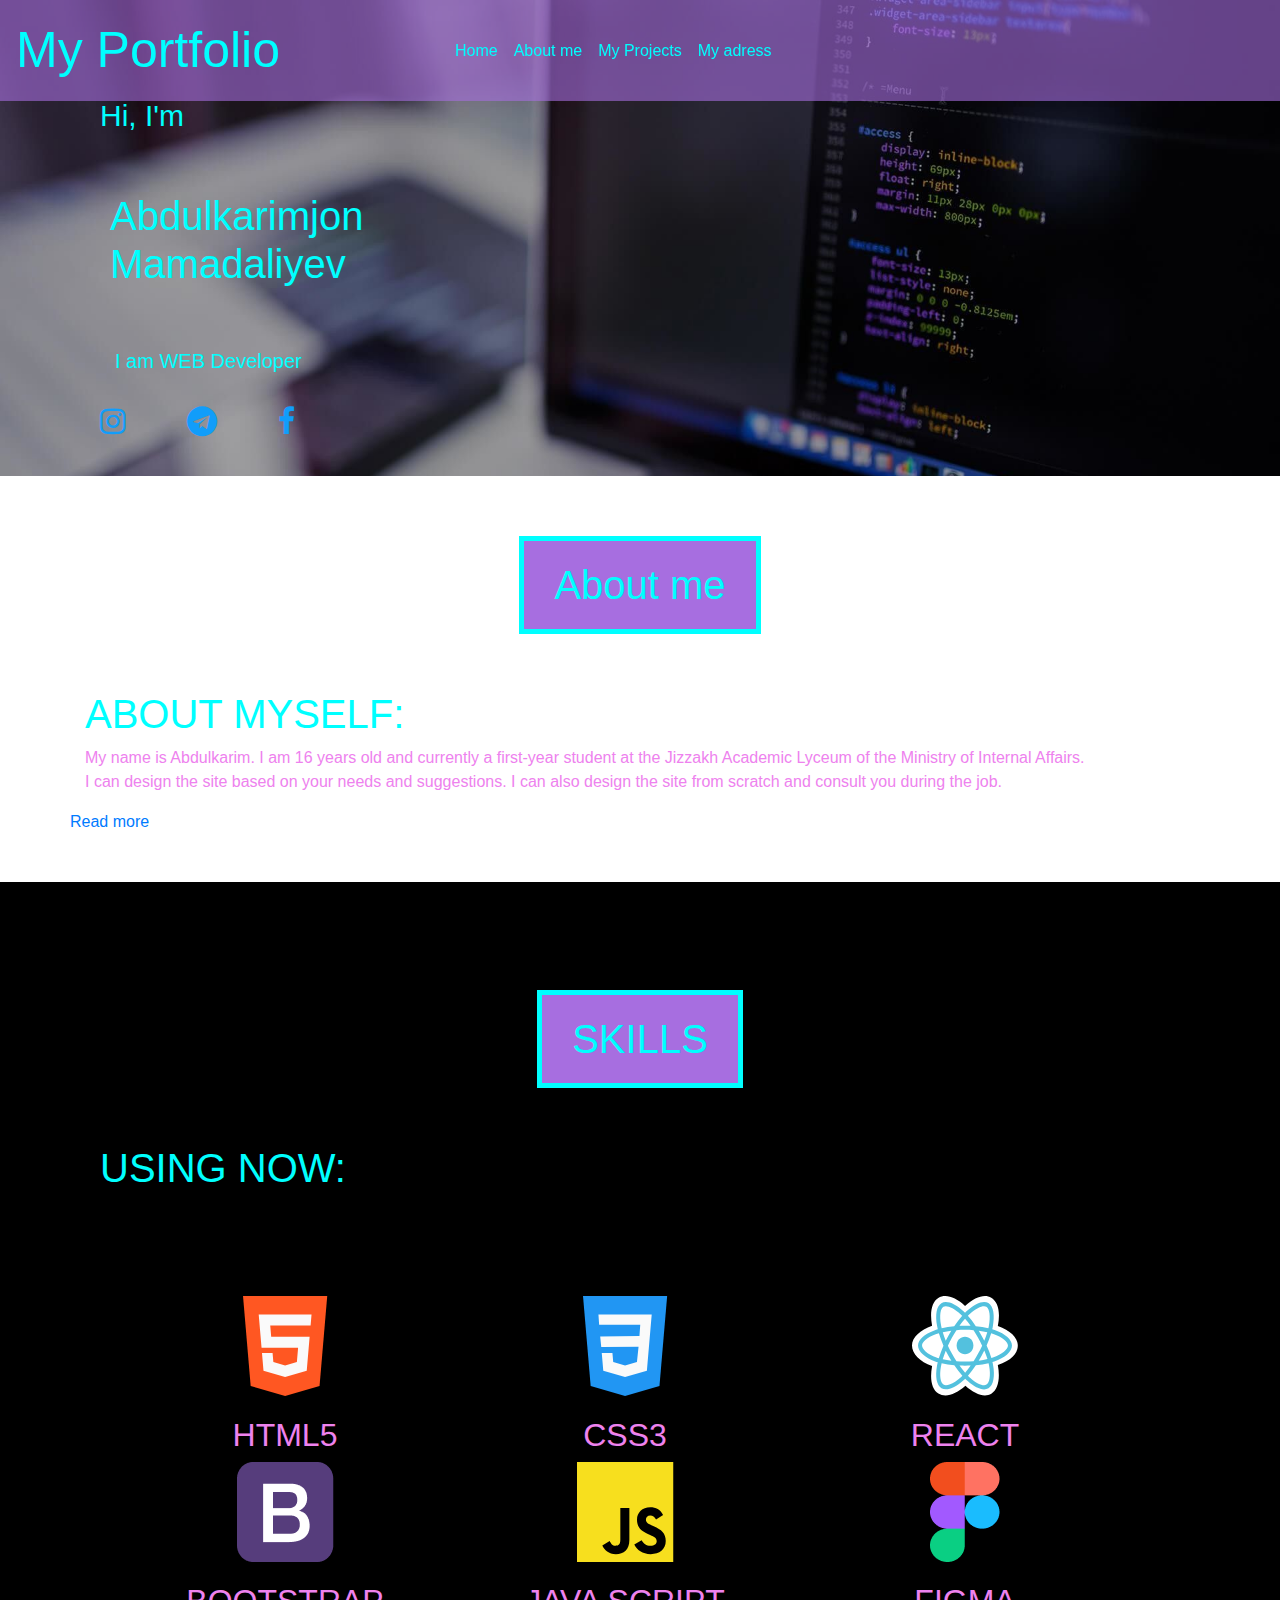
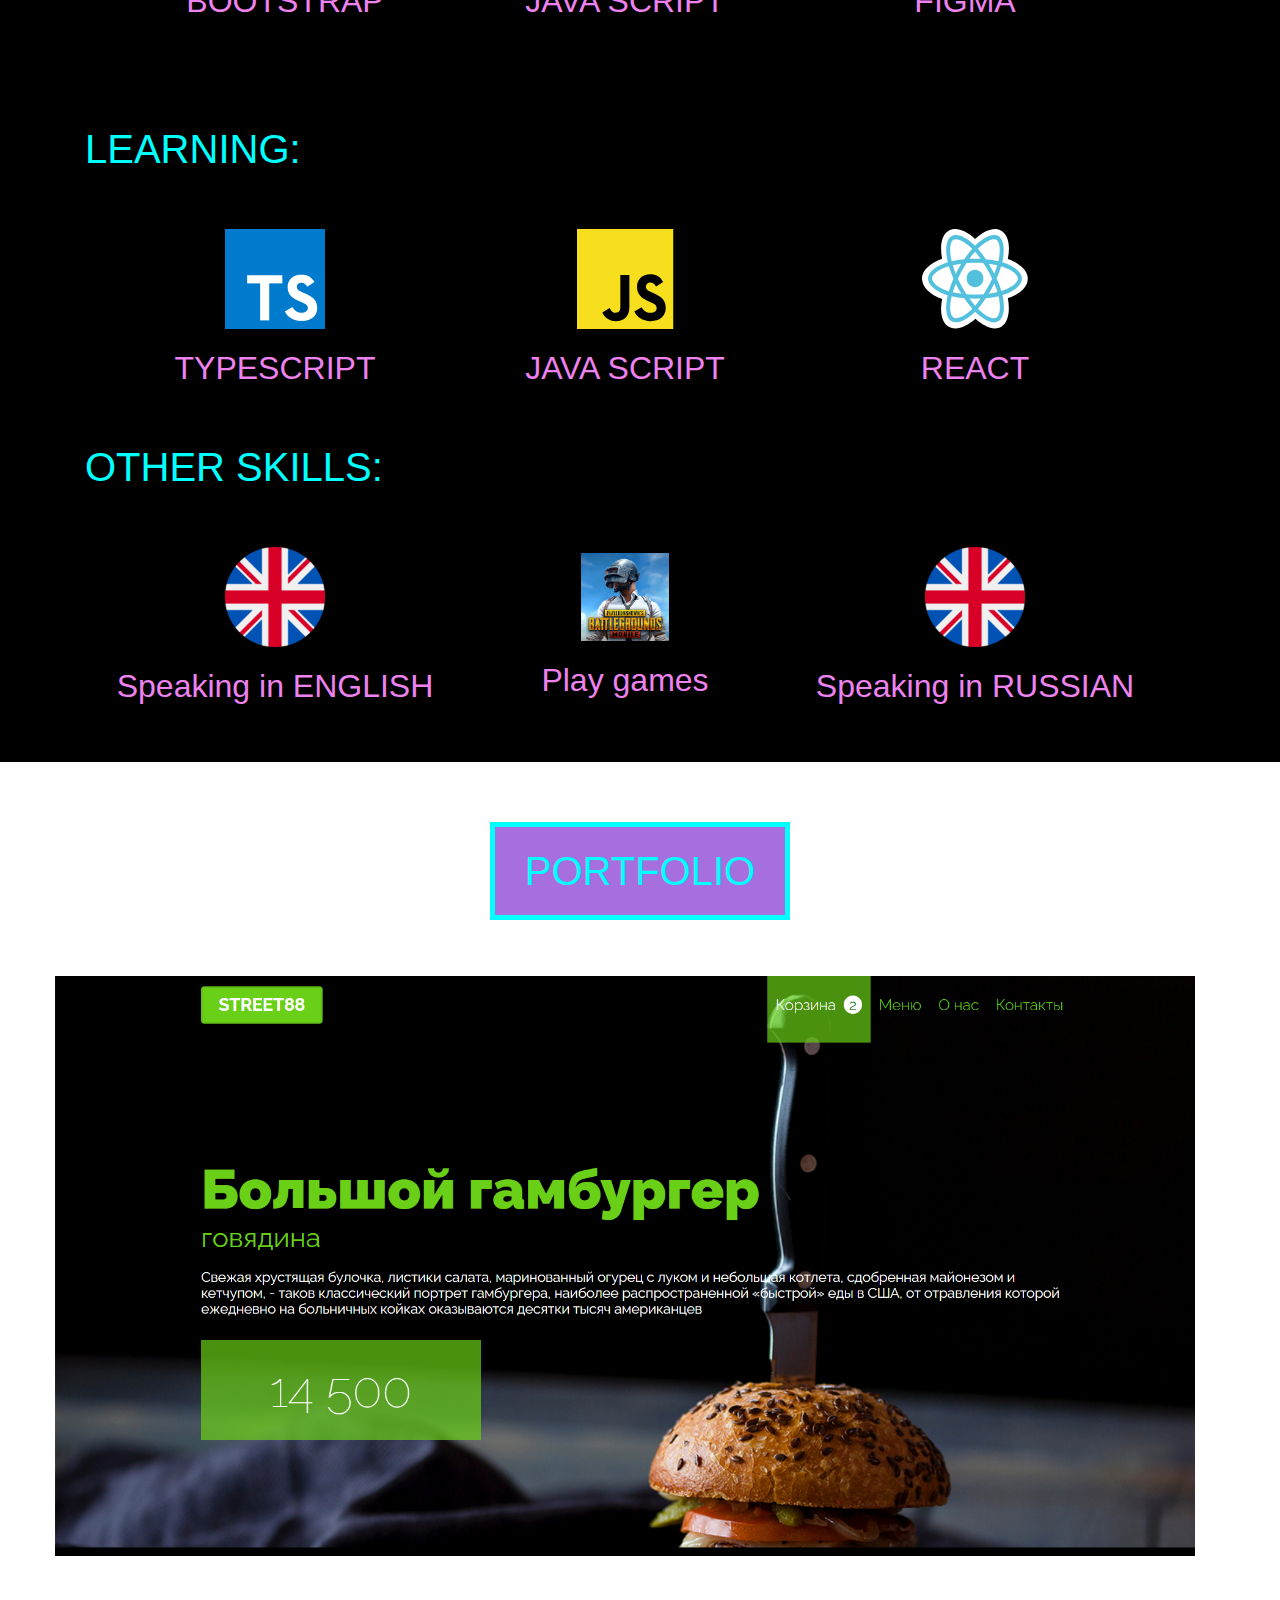
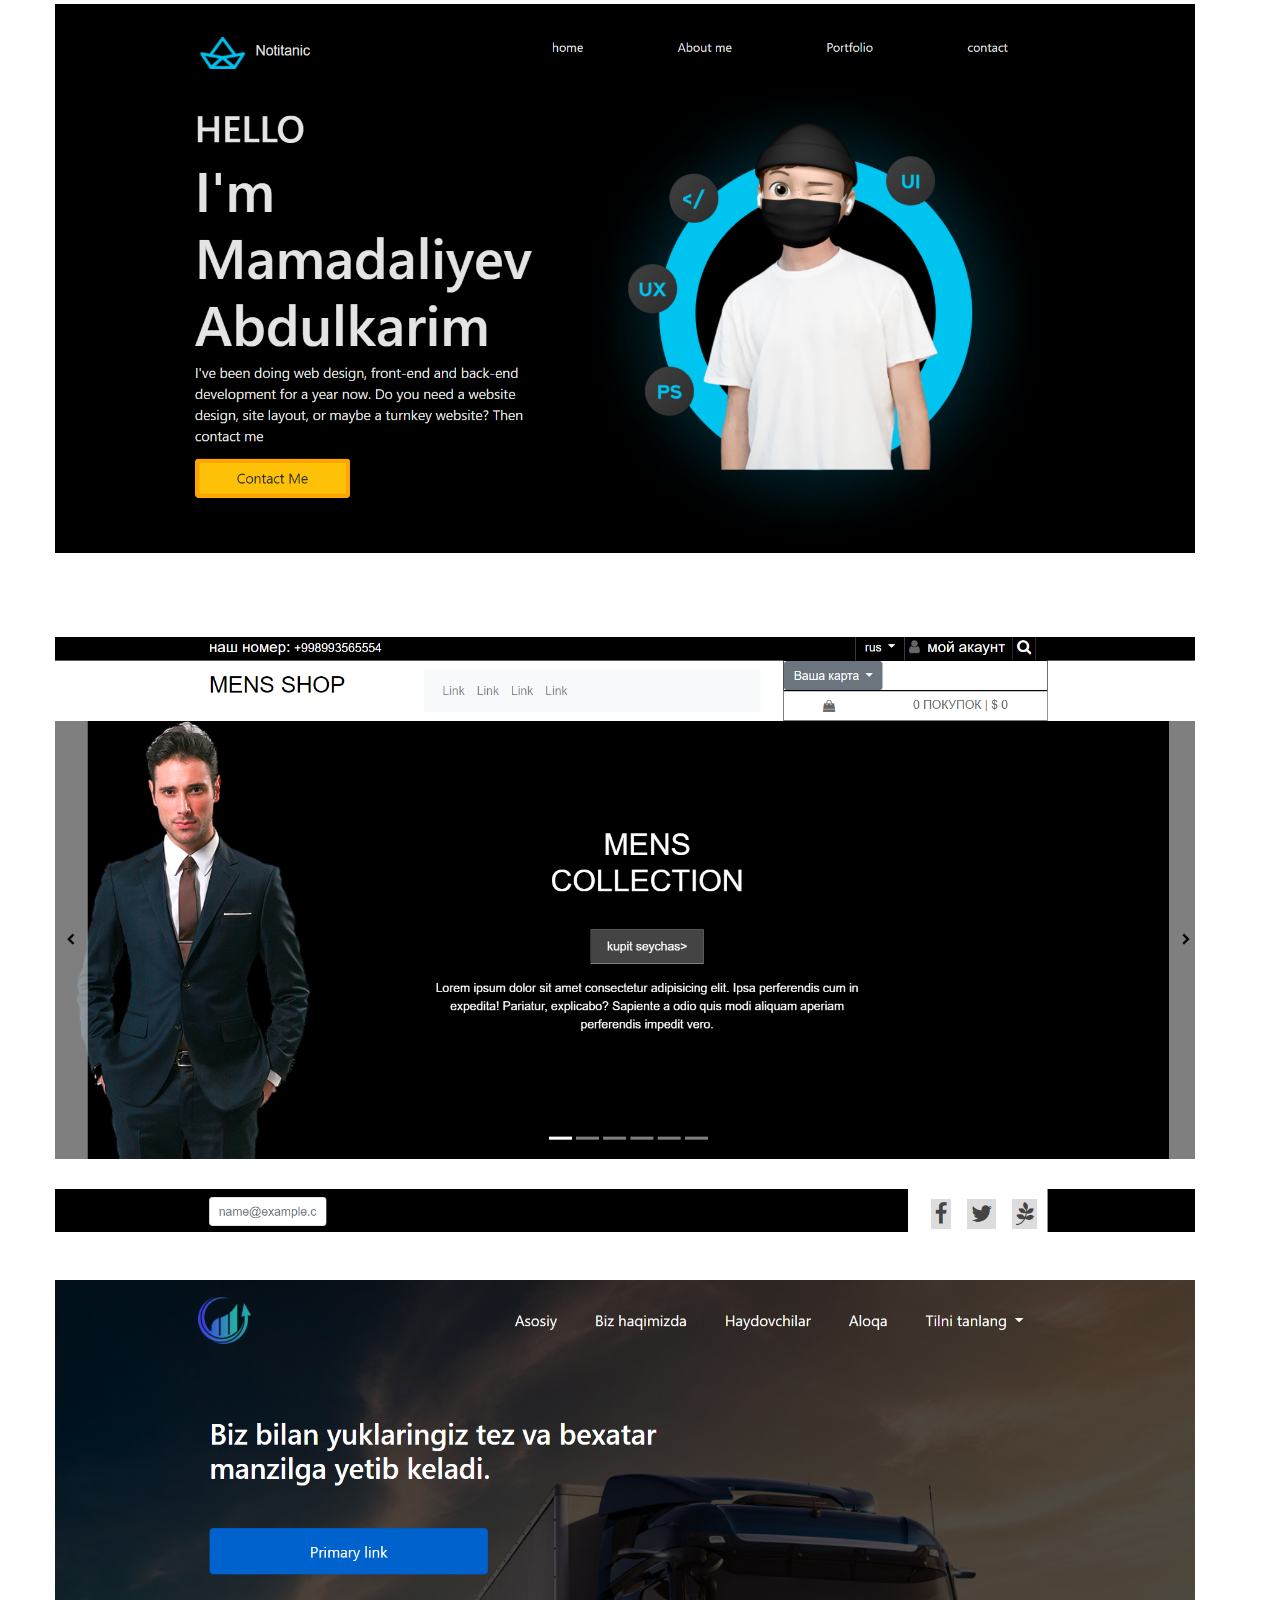
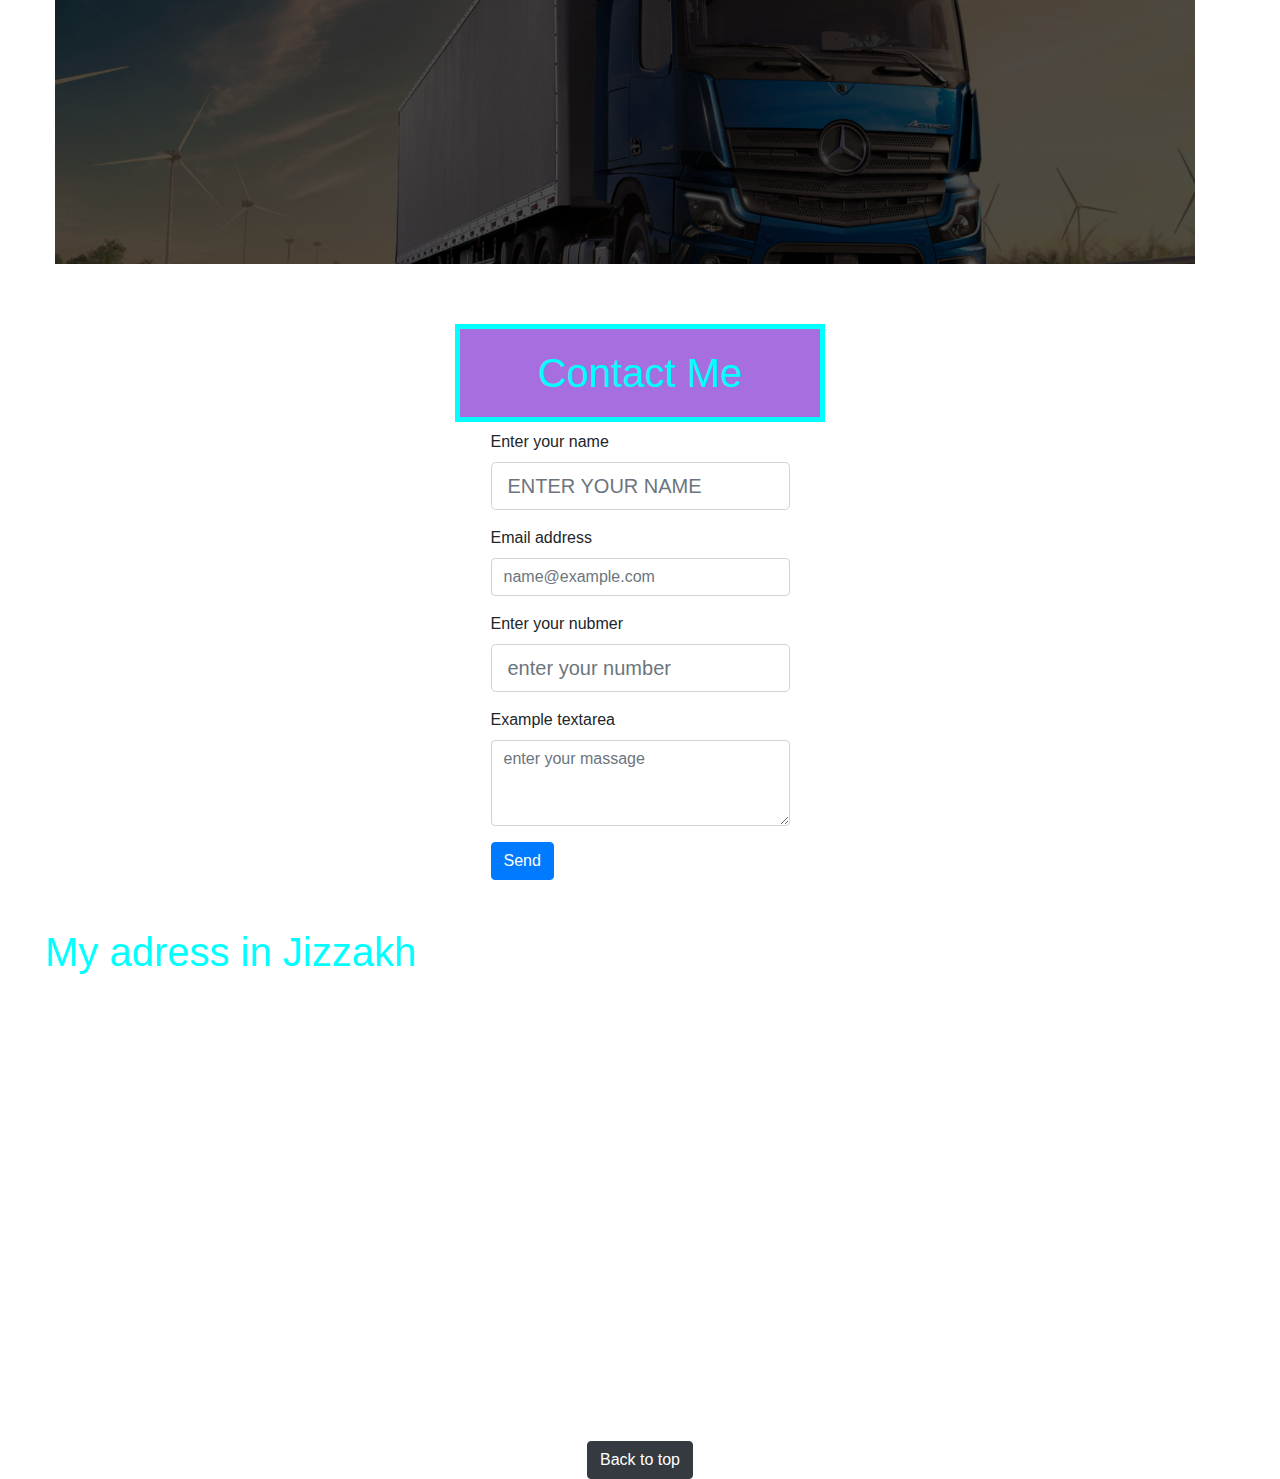
<file: index.html>
<!DOCTYPE html>
<html lang="en">

<head>
  <meta charset="utf-8" />
  <meta name="viewport" content="width=device-width, initial-scale=1, shrink-to-fit=no" />
  <link rel="stylesheet" href="./css/bootstrap.min.css" />
  <link rel="stylesheet" href="./fonts/font-awesome.min.css" />
  <link rel="stylesheet" href="./style.css" />
  <link rel="icon" href="./img/figma-1 1.png">
  <title>Hello, world!</title>
</head>

<body>
  <header id="head">
    <div class="header-top active">
      <div class="container">
        <div class="row">
          <div class=" col-lg-12">
            <nav class="navbar navbar-expand-lg active navbar-light col-lg-12" style="   z-index: 50;">
              <a class="navbar-brand" href="#" style="font-size: 50px; color: aqua; width: 100%;">My Portfolio</a>
              <button class="navbar-toggler" type="button" data-toggle="collapse" data-target="#navbarNav"
                aria-controls="navbarNav" aria-expanded="false" aria-label="Toggle navigation">
                <span class="navbar-toggler-icon"></span>
              </button>
              <div class="collapse navbar-collapse col-lg-8" id="navbarNav">
                <ul class="navbar-nav justify-content-between">
                  <li class="nav-item active">
                    <a class="nav-link" href="#">Home <span class="sr-only">(current)</span></a>
                  </li>
                  <li class="nav-item">
                    <a class="nav-link" href="#about">About me</a>
                  </li>
                  <li class="nav-item">
                    <a class="nav-link" href="#project">My Projects</a>
                  </li>
                  <li class="nav-item">
                    <a class="nav-link" href="#adress">My adress</a>

                  </li>
                </ul>
              </div>
            </nav>
          </div>
        </div>
      </div>
    </div>
    <div class="header-center mt-5">
      <div class="container">
        <div class="row flex-column mt-5">
          <div class="row flex-column col-lg-6 col-md-12 col-sm-12 justify-content-around">
            <h3 class="h3">
              Hi, I'm
            </h3>
            <h1 class="h1">
              Abdulkarimjon <br>
              Mamadaliyev
            </h1>
            <p class="p">I am WEB Developer</p>
          </div>
          <div class="row justify-content-around col-lg-3 col-md-6 col-sm-12">
            <a href="https://www.instagram.com/invites/contact/?i=1f406fle2ddet&utm_content=m38jynj"><i
                class="fa fa-instagram"></i></a>
            <a href="https://t.me/strangeboy12345"><i class="fa fa-telegram"></i></a>
            <a href="#"><i class="fa fa-facebook"></i></a>
          </div>
        </div>
      </div>
    </div>

  </header>
  <section>
    <div class="section-top">
      <div class="container flex-column">
        <div class="row flex-column">
          <div class="row m-auto m-sm-12 col-lg-auto col-sm-12 col-md-12 justify-content-center">
            <h1 id="about"
              style="border: 5px solid aqua; padding: 20px 30px; margin-top: 60px; color: aqua; background-color: rgb(167, 110, 224, 1);">
              About me
            </h1>
          </div>
          <div class="row flex-column mt-5 col-lg-12">
            <h1
              class="h12 col-lg-12 d-flex align-items-md-center justify-content-md-center justify-content-sm-center justify-content-lg-start"
              style="color: aqua;">
              ABOUT MYSELF:
            </h1>
            <p
              class="p1 d-flex align-items-center align-items-md-center justify-content-md-center justify-content-sm-center justify-content-lg-start">
              My name is Abdulkarim. I am 16 years old and currently a first-year student at the Jizzakh Academic Lyceum
              of the Ministry of Internal Affairs. <br> I can design the site based on your needs and suggestions. I can
              also design the site from scratch and consult you during the job.</p>
            <a class="p1 mb-5" href="aboutne.html">Read more</a>
          </div>
        </div>


      </div>
    </div>
    <div class="section-center mt-5">
      <div class="container mt-5">
        <div class="row flex-column mt-5">
          <div class="row flex-column">
            <div class="row m-auto m-sm-auto col-lg-12 col-sm-12 col-md-12 justify-content-center mt-5">
              <h1
                style="border: 5px solid aqua; padding: 20px 30px; margin-top: 60px; color: aqua; background-color: rgb(167, 110, 224, 1);">
                SKILLS
              </h1>
            </div>


          </div>
          <div>
            <div class="row col-lg-4 col-md-12 col-sm-12 mt-5">
              <h1 class="h12" style="color: aqua;">
                USING NOW:
              </h1>
            </div>
          </div>
          <div class="row col-lg-12 align-items-center justify-content-center mt-5">

            <div class="row flex-column col-lg-4 align-items-center col-md-6 col-sm-12 justify-content-center">
              <img src="./img/Group 12.svg" alt="">
              <h2 style="color: violet; margin-top: 20px;">HTML5</h2>
            </div>
            <div class="row flex-column col-lg-4 align-items-center col-md-6 col-sm-12">
              <img src="./img/Group 13.svg" alt="">
              <h2 style="color: violet; margin-top: 20px;">CSS3</h2>
            </div>
            <div class="row flex-column col-lg-4 align-items-center col-md-6 col-sm-12">
              <img src="./img/Group 14.svg" alt="">
              <h2 style="color: violet; margin-top: 20px;">REACT</h2>
            </div>
            <div class="row flex-column col-lg-4 align-items-center col-md-6 col-sm-12">
              <img src="./img/bootstrap-solid 1.png" alt="">
              <h2 style="color: violet; margin-top: 20px;">BOOTSTRAP</h2>
            </div>
            <div class="row flex-column col-lg-4 align-items-center col-md-6 col-sm-12">
              <img src="./img/Group.svg" alt="">
              <h2 style="color: violet; margin-top: 20px;">JAVA SCRIPT</h2>
            </div>
            <div class="row flex-column col-lg-4 align-items-center col-md-6 col-sm-12">
              <img src="./img/figma-1 1.png" alt="">
              <h2 style="color: violet; margin-top: 20px;">FIGMA</h2>
            </div>

          </div>
          <div class="row mt-5">
            <div class="row col-lg-4 col-md-12 col-sm-12 mt-5">
              <h1 class="h12" style="color: aqua;">
                LEARNING:
              </h1>
            </div>
            <div class="row col-lg-12 align-items-center justify-content-center mt-5">
              <div class="row flex-column col-lg-4 align-items-center col-md-6 col-sm-12">
                <img src="./img/Group.png" alt="">
                <h2 style="color: violet; margin-top: 20px;">TYPESCRIPT</h2>
              </div>
              <div class="row flex-column col-lg-4 align-items-center col-md-6 col-sm-12">
                <img src="./img/Group.svg" alt="">
                <h2 style="color: violet; margin-top: 20px;">JAVA SCRIPT</h2>
              </div>
              <div class="row flex-column col-lg-4 align-items-center col-md-6 col-sm-12">
                <img src="./img/Group 14.svg" alt="">
                <h2 style="color: violet; margin-top: 20px;">REACT</h2>
              </div>

            </div>
          </div>
          <div class="row flex-column">
            <div class="row col-lg-4 col-md-12 col-sm-12 mt-5">
              <h1 class="h12" style="color: aqua;">
                OTHER SKILLS:
              </h1>
            </div>
            <div class="row col-lg-12 align-items-center justify-content-center mt-5">
              <div class="row flex-column col-lg-4 align-items-center col-md-6 col-sm-12">
                <img src="./img/image 18.svg" alt="">
                <h2 style="color: violet; margin-top: 20px;">Speaking in ENGLISH</h2>
              </div>
              <div class="row flex-column col-lg-4 align-items-center col-md-6 col-sm-12">
                <img class="img w-25" src="./img/unnamed.png" alt="">
                <h2 style="color: violet; margin-top: 20px;">Play games</h2>
              </div>
              <div class="row flex-column col-lg-4 align-items-center col-md-6 col-sm-12">
                <img src="./img/image 18.svg" alt="">
                <h2 style="color: violet; margin-top: 20px;">Speaking in RUSSIAN</h2>
              </div>
            </div>
          </div>
        </div>
      </div>
    </div>
  </section>
  <footer>
    <div class="footer-top">
      <div class="container mt-5">
        <div class="row mt-5 flex-column d-flex">
          <div class="row m-auto m-sm-12 col-lg-auto col-sm-12 col-md-12 justify-content-center mb-5">
            <h1 id="project"
              style="border: 5px solid aqua; padding: 20px 30px; margin-top: 60px; color: aqua; background-color: rgb(167, 110, 224, 1);">
              PORTFOLIO
            </h1>
          </div>
          <div class="row col-lg-12 d-flex">


            <div class="row mt-5 d-flex align-items-center">
              <div class="">
                <div class="main_img d-flex align-items-center">
                  <img width="100%" src="./Screenshot_2.png" alt="rasm bor edi">
                  <div class="rasm_blok d-flex flex-column align-items-center mt-5">
                    <h5 class="fo mt-5">My project</h5>
                    <p>Is it beautiful?</p>
                    <p class="pp">I used HTML5 and CSS3</p>
                    <div class="btn mt-5">
                         <button type="submit">Go to website</button>
                    <button type="submit">MORE</button>
                    </div>
                 
                  </div>
                </div>

              </div>
            </div>
            <div class="row mt-5 d-flex align-items-center">
              <div class="">
                <div class="main_img d-flex align-items-center">
                  <img width="100%" src="./Screenshot_3.png" alt="rasm bor edi">
                  <div class="rasm_blok d-flex flex-column align-items-center mt-5">
                    <h5 class="fo mt-5">My project</h5>
                    <p>Is it beautiful?</p>
                    <p class="pp">I used HTML5 and CSS3</p>
                    <div class="btn mt-5">
                         <button type="submit">Go to website</button>
                    <button type="submit">MORE</button>
                    </div>
                 
                  </div>
                </div>

              </div>
            </div>
            <div class="row mt-5 d-flex align-items-center">
              <div class="">
                <div class="main_img d-flex align-items-center">
                  <img width="100%" src="./Screenshot_27.png" alt="rasm bor edi">
                  <div class="rasm_blok d-flex flex-column align-items-center mt-5">
                    <h5 class="fo mt-5">My project</h5>
                    <p>Is it beautiful?</p>
                    <p class="pp">I used HTML5 and CSS3</p>
                    <div class="btn mt-5">
                         <button type="submit">Go to website</button>
                    <button type="submit">MORE</button>
                    </div>
                 
                  </div>
                </div>

              </div>
            </div>
            <div class="row mt-5 d-flex align-items-center">
              <div class="">
                <div class="main_img d-flex align-items-center">
                  <img width="100%" src="./Screenshot_1.png" alt="rasm bor edi">
                  <div class="rasm_blok d-flex flex-column align-items-center mt-5">
                    <h5 class="fo mt-5">My project</h5>
                    <p>Is it beautiful?</p>
                    <p class="pp">I used HTML5 and CSS3</p>
                    <div class="btn mt-5">
                         <button type="submit">Go to website</button>
                    <button type="submit">MORE</button>
                    </div>
                 
                  </div>
                </div>

              </div>
            </div>
           
            </div>
       

        </div>
      </div>
    </div>

    <div class="footer-section">
      <div class="container">
        <div class="row flex-column">

          <div class="row m-auto m-sm-auto col-lg-12 col-sm-12 col-md-12 justify-content-center mt-5">
            <h1 class="j col-lg-4 col-sm-12 col-md-12"
              style="display: flex; justify-content: center; border: 5px solid aqua; padding: 20px 30px; margin-top: 60px; color: aqua; background-color: rgb(167, 110, 224, 1);">
              Contact Me
            </h1>
          </div>
          <div class="row m-auto">
            <form class="form m-auto col-lg-12 col-md-12 col-sm-12">
              <div class="form-group">
                <label for="exampleFormControlInput1">Enter your name</label>
                <input class="form-control form-control-lg" type="text" placeholder="ENTER YOUR NAME">
              </div>
              <div class="form-group">
                <label for="exampleFormControlInput1">Email address</label>
                <input type="email" class="form-control" id="exampleFormControlInput1" placeholder="name@example.com">
              </div>
              <div class="form-group">
                <label for="exampleFormControlInput1">Enter your nubmer</label>
                <input class="form-control form-control-lg" type="text" placeholder="enter your number">
              </div>




              <div class="form-group">
                <label for="exampleFormControlTextarea1">Example textarea</label>
                <textarea class="form-control" id="exampleFormControlTextarea1" placeholder="enter your massage"
                  rows="3"></textarea>
              </div>
              <button type="submit" class="btn btn-primary">Send</button>
            </form>

          </div>
        </div>
      </div>
      <div class="footer-footer mt-5 col-lg-12 col-sm-12 col-md-12">
        <h1 class="h12" style="color: aqua;">My adress in Jizzakh</h1>
        <div id="adress" class="myadress col-lg-12">
          <iframe
            src="https://www.google.com/maps/embed?pb=!1m14!1m12!1m3!1d95872.49292629753!2d69.2617216!3d41.3302784!2m3!1f0!2f0!3f0!3m2!1i1024!2i768!4f13.1!5e0!3m2!1suz!2s!4v1637776359998!5m2!1suz!2s"
            width="100%" height="450" style="border:0;" allowfullscreen="" loading="lazy"></iframe>
        </div>
        <div class="row m-auto m-sm-auto col-lg-12 col-sm-12 col-md-12 justify-content-center mt-5">
          <button class="btn btn-dark"><a style="color: white; list-style: none; text-decoration: none;"
              href="#head">Back to top</a></button>
        </div>
      </div>
    </div>
  </footer>
  <div class="tugadi">
    <div class="container">
      <div class="row">

      </div>
    </div>
  </div>
  <script src="./js/jquery.min.js"></script>
  <script src="./js/poper.min.js"></script>
  <script src="./js/bootstrap.min.js"></script>
</body>

</html>
</file>
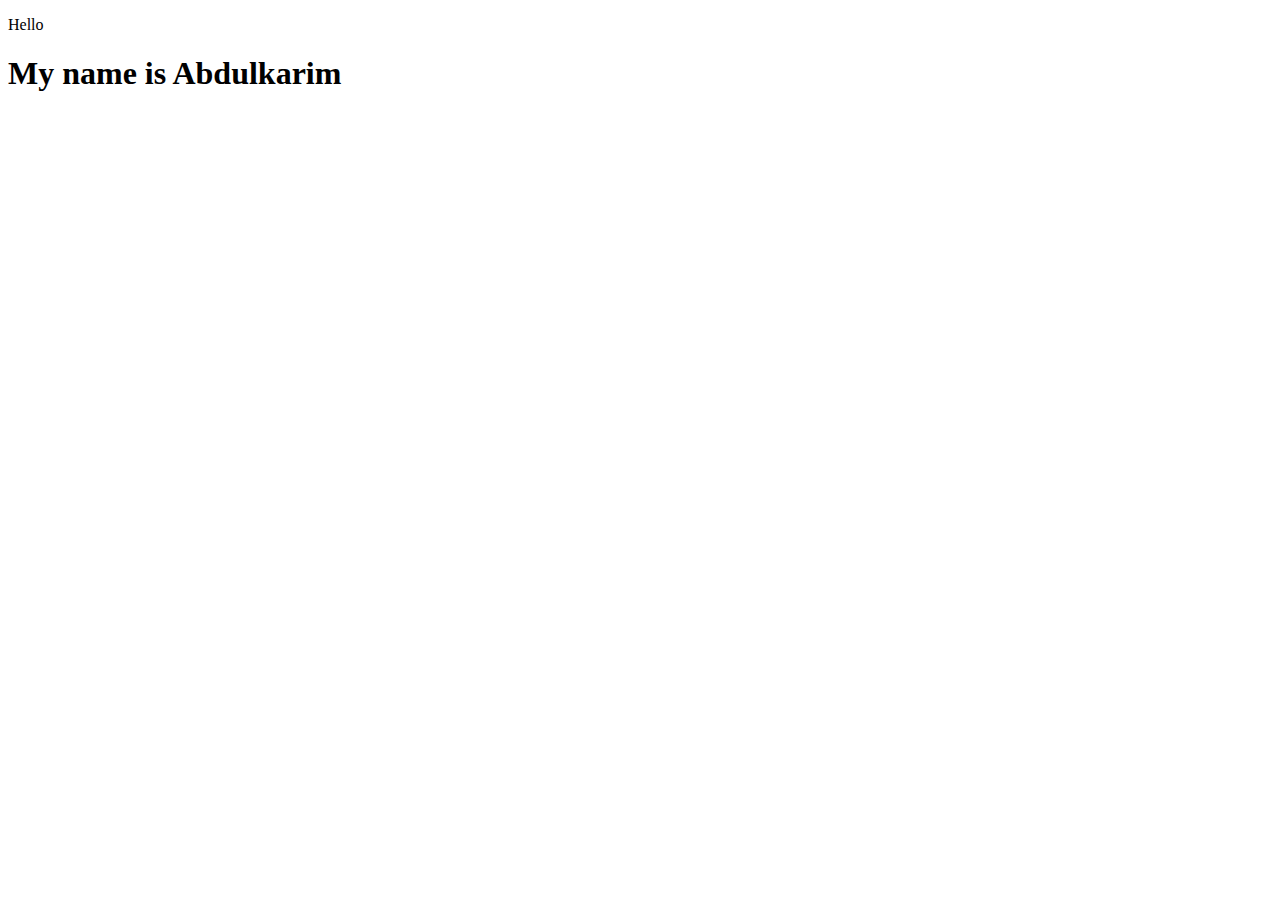
<file: aboutne.html>
<!DOCTYPE html>
<html lang="en">
<head>
    <meta charset="UTF-8">
    <meta http-equiv="X-UA-Compatible" content="IE=edge">
    <meta name="viewport" content="width=device-width, initial-scale=1.0">
    <title>Document</title>
</head>
<body>
    <p>Hello</p>
    <h1>My name is Abdulkarim</h1>
</body>
</html>
</file>
<file: style.css>
*{
    margin: 0;
    padding: 0;
}


.header-top .container .row .navbar .collapse .navbar-nav .nav-item .nav-link{
    color: aqua;
}
header{
  background-image: url(./img/1947484.jpg);
 background-size: cover;
}
.header-top .container  .navbar{
    background-color: rgb(167, 110, 224, 0.6);
    width: 100%;
    position: fixed;
    top: 0;
    left: 0;
   
}
.header-top{
    background: rgb(167, 110, 224, 1);
}

.h3{
    margin-left: 30px;
    margin-top: 200px;
    font-size: 30px;
color: aqua;
margin-top: 50px;
}
.h1{
   margin-left: 10px;
    margin-top: 50px;
    font-size: 40px;
color: aqua;
width: auto;
}
.p{
    margin-left: 30px;
    margin-top: 50px;
    font-size: 20px;
color: aqua;
margin-bottom: 30px;
}

.fa{
    background: none;
    color: rgb(17, 157, 250);
    font-size: 30px;
    margin-bottom: 40px;
}
body{
    background: black;
}

footer{
    background: white;
}
.section-top{
    background: white;
   
}
h1{
    padding-left: 30px;
}
p{
    padding-left: 15px;
    color: violet;
}
h2{
    color: violet;
}
.main_img{
    position: relative;
}
.rasm_blok{
    position: absolute;
    top: 0;
    left: 0;
}
.rasm_blok{
    width: 100%;
    height: 100%;
    position: absolute;
    top: 0;
    left: 0;
    /* opacity: 0; */
    transform: scale(0);
    transition: 800ms;
}
.main_img:hover .rasm_blok{
    /* opacity: 1; */
    transform: scale(1);
}
.main_img:hover img{
    opacity: 0.6;
   
}
</file>
